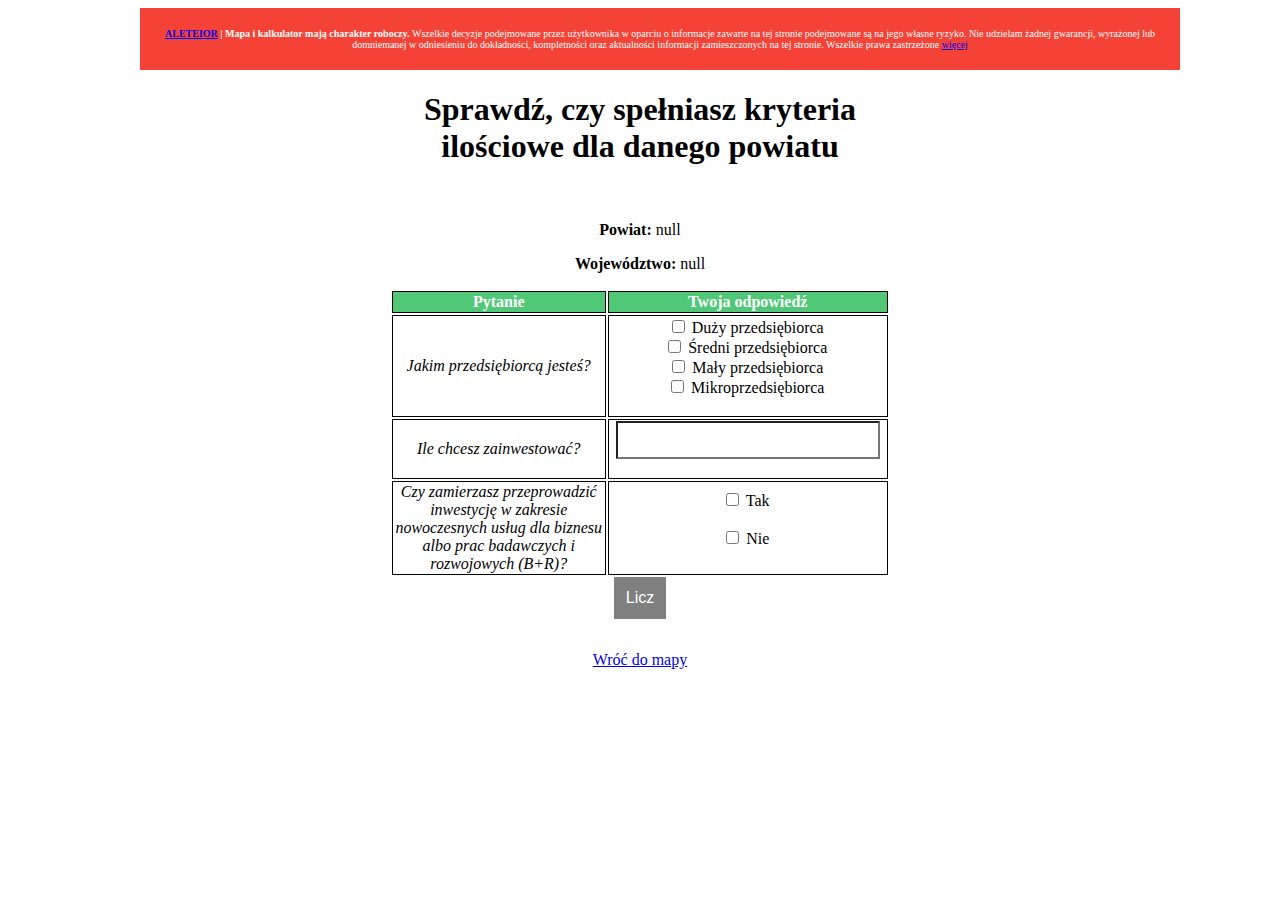
<file: mapa_PSI/kalkulator.html>
<!DOCTYPE html>
<html lang="pl-PL">
<font face="verdana">
<div class="alert">
  <center><strong>  <a href="http://www.aleteior.pl">ALETEIOR</a> | Mapa i kalkulator mają charakter roboczy. </strong> Wszelkie decyzje podejmowane przez użytkownika w oparciu o informacje zawarte na tej stronie podejmowane są na jego własne ryzyko. Nie udzielam żadnej gwarancji, wyrażonej lub domniemanej w odniesieniu do  dokładności, kompletności oraz aktualności informacji zamieszczonych na tej stronie. Wszelkie prawa zastrzeżone <a href="http://www.aleteior.pl/prawa-autorskie"> więcej </a> </center>
</div> 
<head>
	<meta http-equiv="Content-Type" content="text/html;charset=UTF-8" >
        <link rel="stylesheet" href="styles/calc.css">
</head>
<h1> Sprawdź, czy spełniasz kryteria ilościowe dla danego powiatu </h1>

<body>
    
<script src="https://ajax.googleapis.com/ajax/libs/jquery/1.11.1/jquery.min.js"></script>
<br><p id="powiat"></p>
<p id="wojewodztwo_name"></p>
<table id="tablica" style="width:50%">

</table>
  <button id="except" onclick="inwestuj()" value="Submit"> Licz </button>
<p id="inwestuj"></p>
<table style="width:50%" id="dostaniesz"></table>
<p id="test"></p>
</div>

<a href="javascript:close_window();">Wróć do mapy</a>

<script src="scripts/calc.js"></script>

</body>
</font>
</html>
</file>
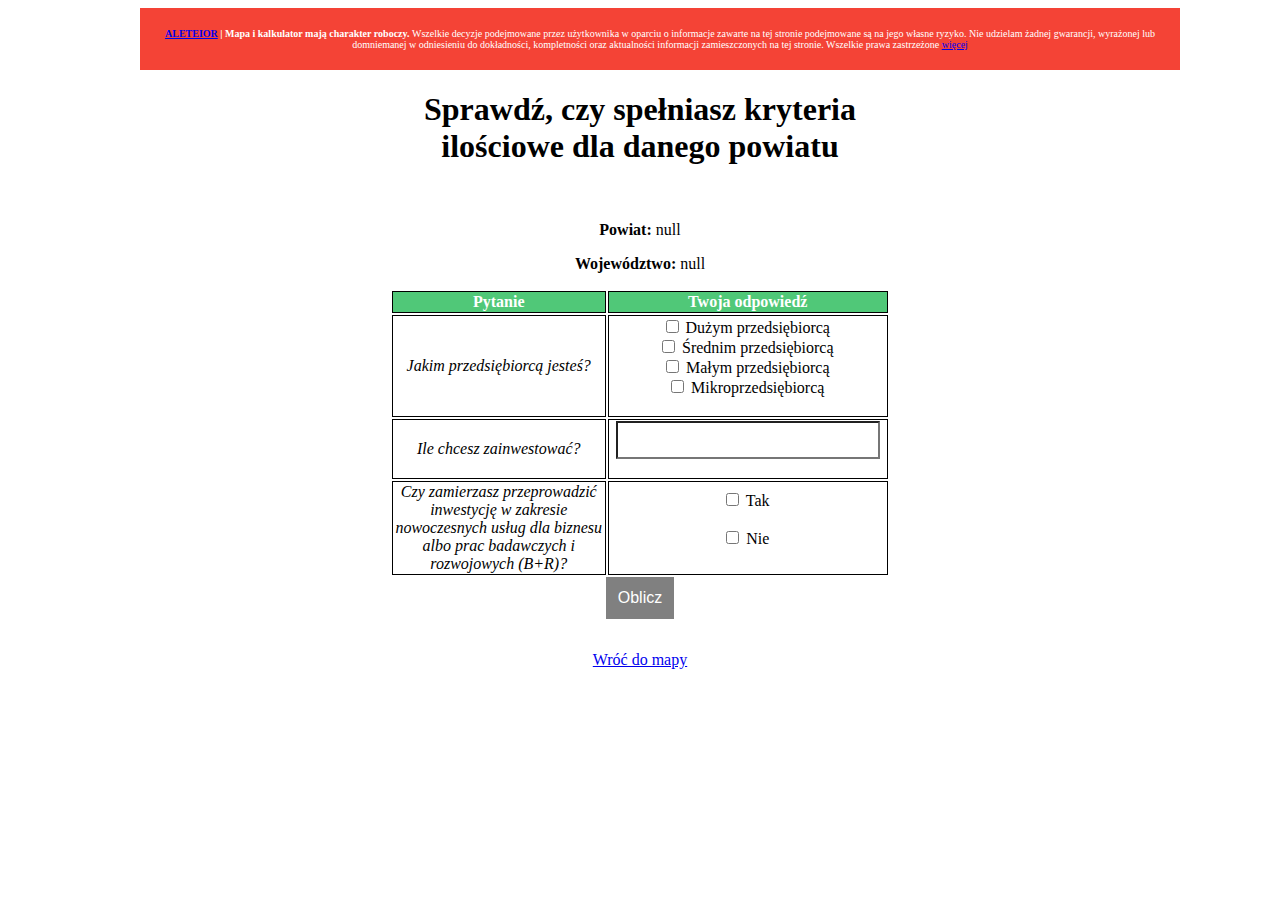
<file: mapa_PSI/mapa_powiatow_site/kalkulator.html>
<!DOCTYPE html>
<html lang="pl-PL">
<font face="verdana">
<div class="alert">
  <center><strong>  <a href="http://www.aleteior.pl">ALETEIOR</a> | Mapa i kalkulator mają charakter roboczy. </strong> Wszelkie decyzje podejmowane przez użytkownika w oparciu o informacje zawarte na tej stronie podejmowane są na jego własne ryzyko. Nie udzielam żadnej gwarancji, wyrażonej lub domniemanej w odniesieniu do  dokładności, kompletności oraz aktualności informacji zamieszczonych na tej stronie. Wszelkie prawa zastrzeżone <a href="http://www.aleteior.pl/prawa-autorskie"> więcej </a> </center>
</div> 
<head>
	<meta http-equiv="Content-Type" content="text/html;charset=UTF-8" >

        <link rel="stylesheet" href="styles/calc.css">
</head>
<h1> Sprawdź, czy spełniasz kryteria ilościowe dla danego powiatu </h1>

<body>
    
<script src="https://ajax.googleapis.com/ajax/libs/jquery/1.11.1/jquery.min.js"></script>
<br><p id="powiat"></p>
<p id="wojewodztwo_name"></p>
<table id="tablica" style="width:50%">
</table>
  <button id="except" onclick="inwestuj()" value="Submit"> Oblicz </button>
<p id="inwestuj"></p>
<table style="width:50%" id="dostaniesz"></table>
<p id="test"></p>
</div>

<a href="javascript:close_window();">Wróć do mapy</a>

<script src="scripts/calc.js"></script>

</body>
</font>
</html>
</file>
<file: mapa_PSI/styles/calc.css>
body, p {
    max-width: 1000px;
    margin-left:auto; 
    margin-right:auto;
    text-align: center
}

h1 {
    width: 500px;
    margin-left:auto; 
    margin-right:auto;
}

th, td {
    border: 1px solid black;
    vertical-align: middle;
    max-width: 100%;

}

table {
    vertical-align: left;
    width: 100%;
    margin-left:auto; margin-right:auto;
}

th, td {
    width: 200px;
}

th {
    background-color: #50c878;
    color: white;
}

button {
    background-color: grey; /* Green */
    border: none;
    color: white;
    padding: 12px 12px;
    text-align: center;
    text-decoration: none;
    display: inline-block;
    font-size: 16px;
    cursor:pointer;
}

button:active {
    background-color: red; /* Green */
    border: none;
    color: white;
    padding: 10px 12px;
    text-align: center;
    text-decoration: none;
    display: inline-block;
    font-size: 16px;
    cursor:pointer;
}

input { 
    font-family: 'Helvetica', Arial, Lucida Grande, sans-serif;
    font-size: 23px;   
    line-height: 1.4; 
    color: #333333;   
    background: white;
    text-align: center;
    margin-left:auto;
}

.alert {
    padding: 20px;
    background-color: #f44336; 
    color: white;
    margin-bottom: 15px;
    font-size: 10px;   
    width:100%;
}
</file>
<file: mapa_PSI/mapa_powiatow_site/styles/calc.css>
body, p {
    max-width: 1000px;
    margin-left:auto; 
    margin-right:auto;
    text-align: center
}

h1 {
    width: 500px;
    margin-left:auto; 
    margin-right:auto;
}

th, td {
    border: 1px solid black;
    vertical-align: middle;
    max-width: 100%;

}

table {
    vertical-align: left;
    width: 100%;
    margin-left:auto; margin-right:auto;
}

th, td {
    width: 200px;
}

th {
    background-color: #50c878;
    color: white;
}

button {
    background-color: grey; /* Green */
    border: none;
    color: white;
    padding: 12px 12px;
    text-align: center;
    text-decoration: none;
    display: inline-block;
    font-size: 16px;
    cursor:pointer;
}

button:active {
    background-color: red; /* Green */
    border: none;
    color: white;
    padding: 10px 12px;
    text-align: center;
    text-decoration: none;
    display: inline-block;
    font-size: 16px;
    cursor:pointer;
}

input { 
    font-family: 'Helvetica', Arial, Lucida Grande, sans-serif;
    font-size: 23px;   
    line-height: 1.4; 
    color: #333333;   
    background: white;
    text-align: center;
    margin-left:auto;
}

.alert {
    padding: 20px;
    background-color: #f44336; 
    color: white;
    margin-bottom: 15px;
    font-size: 10px;   
    width:100%;
}
</file>
